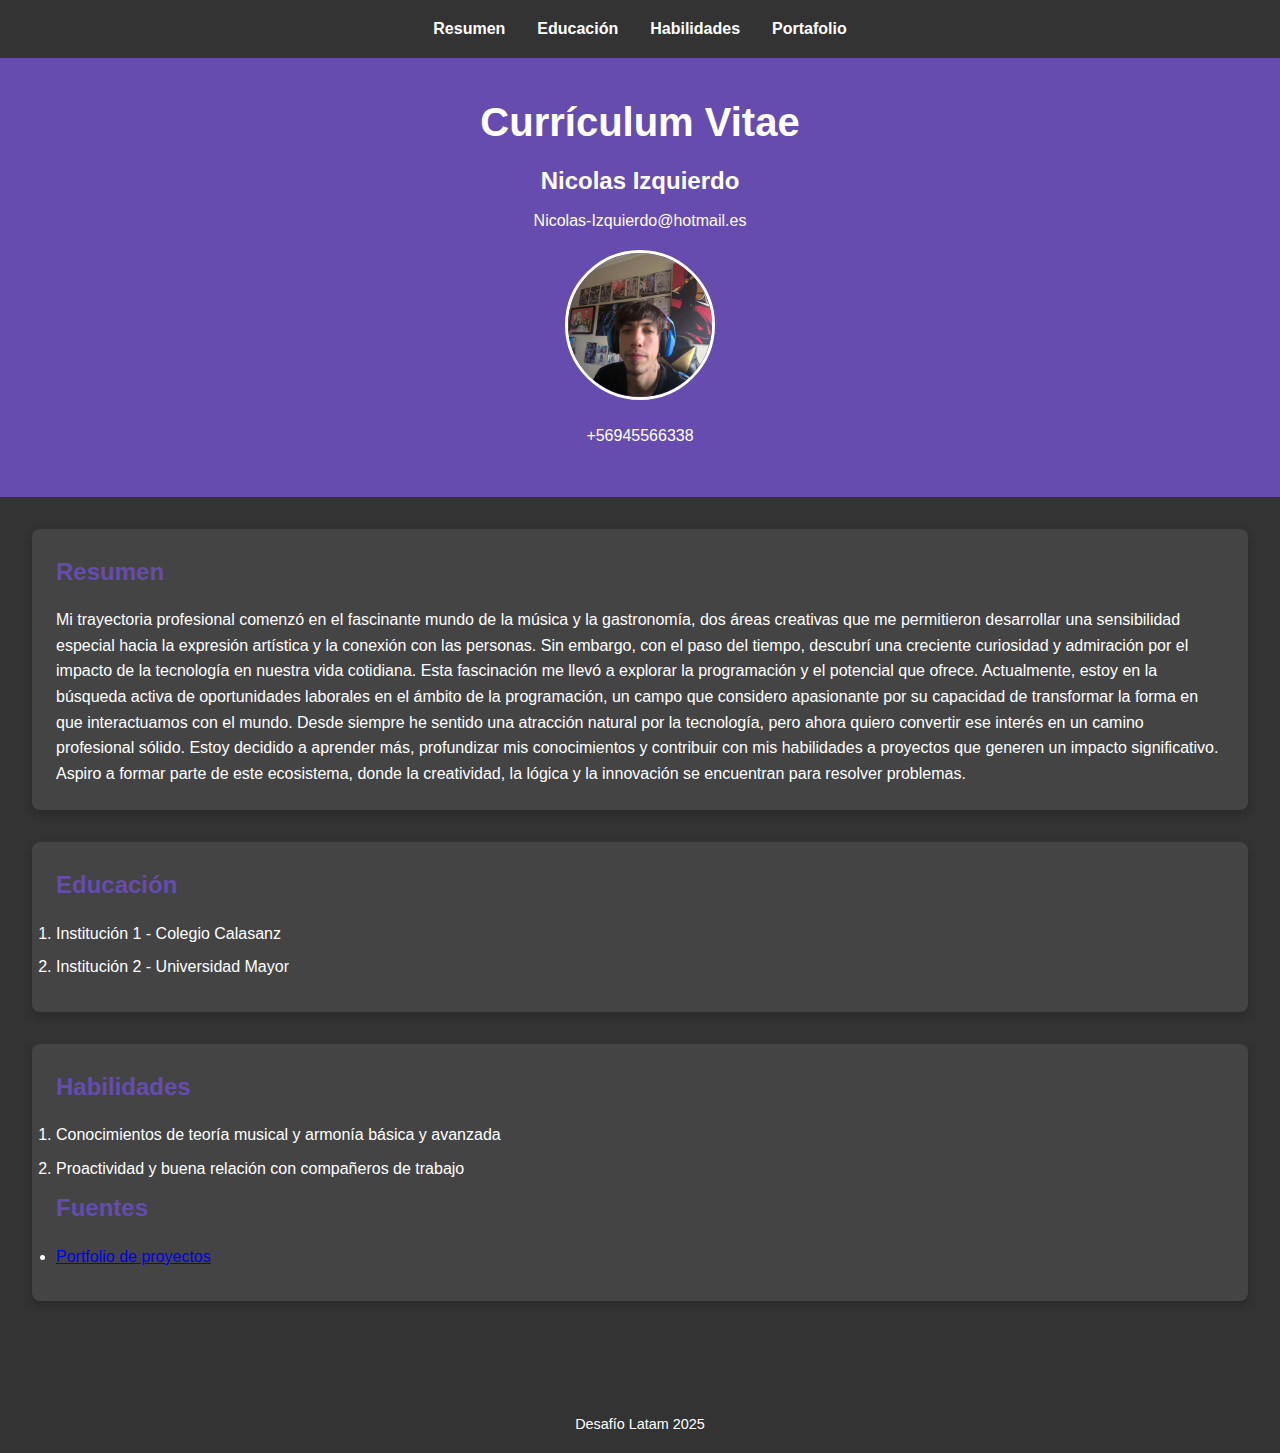
<file: index.html>
<!DOCTYPE html>
<html lang="es">
  <head>
    <meta charset="UTF-8" />
    <meta name="viewport" content="width=device-width, initial-scale=1.0" />
    <meta name="robots" content="index, follow" />
    <meta name="description" content="Curriculum Vitae de Nicolas Izquierdo" />
    <meta
      name="keywords"
      content="Curriculum, Nicolas Izquierdo, Desafio Latam"
    />
    <meta name="author" content="Nicolas Izquierdo" />
    <!-- Autor de la pagina 😉 -->
    <link rel="stylesheet" href="assets/styles/index.css" />
    <link
      rel="icon"
      href="assets/Icon/CurriculumIcon.jpg"
      type="image/x-icon"
    />
    <title>Currículum Vitae</title>
  </head>
  <body>
    <!-- Barra de navegación -->
    <nav>
      <ul>
        <li><a href="#resumen">Resumen</a></li>
        <li><a href="#educacion">Educación</a></li>
        <li><a href="#habilidades">Habilidades</a></li>
        <li><a href="Portfolio Desafio.html" target="_blank">Portafolio</a></li>
      </ul>
    </nav>
    <header>
      <h1>Currículum Vitae</h1>
      <h3>Nicolas Izquierdo</h3>
      <p>Nicolas-Izquierdo@hotmail.es</p>
      <img src="assets/img/PhotoCv.jpg" class="Photo" />
      <p>+56945566338</p>
    </header>
    <main>
      <section id="resumen">
        <h2>Resumen</h2>
        <p>
          Mi trayectoria profesional comenzó en el fascinante mundo de la música y la gastronomía, dos áreas creativas que me permitieron desarrollar
          una sensibilidad especial hacia la expresión artística y la conexión con las personas. Sin embargo, con el paso del tiempo, descubrí una creciente
          curiosidad y admiración por el impacto de la tecnología en nuestra vida cotidiana. Esta fascinación me llevó a explorar la programación y el
          potencial que ofrece. Actualmente, estoy en la búsqueda activa de oportunidades laborales en el ámbito de la programación, un campo que considero
          apasionante por su capacidad de transformar la forma en que interactuamos con el mundo. Desde siempre he sentido una atracción natural por
          la tecnología, pero ahora quiero convertir ese interés en un camino profesional sólido. Estoy decidido a aprender más, profundizar mis
          conocimientos y contribuir con mis habilidades a proyectos que generen un impacto significativo.
          Aspiro a formar parte de este ecosistema, donde la creatividad, la lógica y la innovación se encuentran para resolver problemas.
        </p>
      </section>
      <section id="educacion">
        <h2>Educación</h2>
        <ol>
          <li>Institución 1 - Colegio Calasanz</li>
          <li>Institución 2 - Universidad Mayor</li>
        </ol>
      </section>
      <section id="habilidades">
        <h2>Habilidades</h2>
        <ol>
          <li>Conocimientos de teoría musical y armonía básica y avanzada</li>
          <li>Proactividad y buena relación con compañeros de trabajo</li>
        </ol>
        <h2>Fuentes</h2>
        <ul>
          <li>
            <a href="Portfolio Desafio.html" target="_blank">Portfolio de proyectos</a>
          </li>
        </ul>
      </section>
    </main>
    <footer>Desafío Latam 2025</footer>
  </body>
</html>
</file>
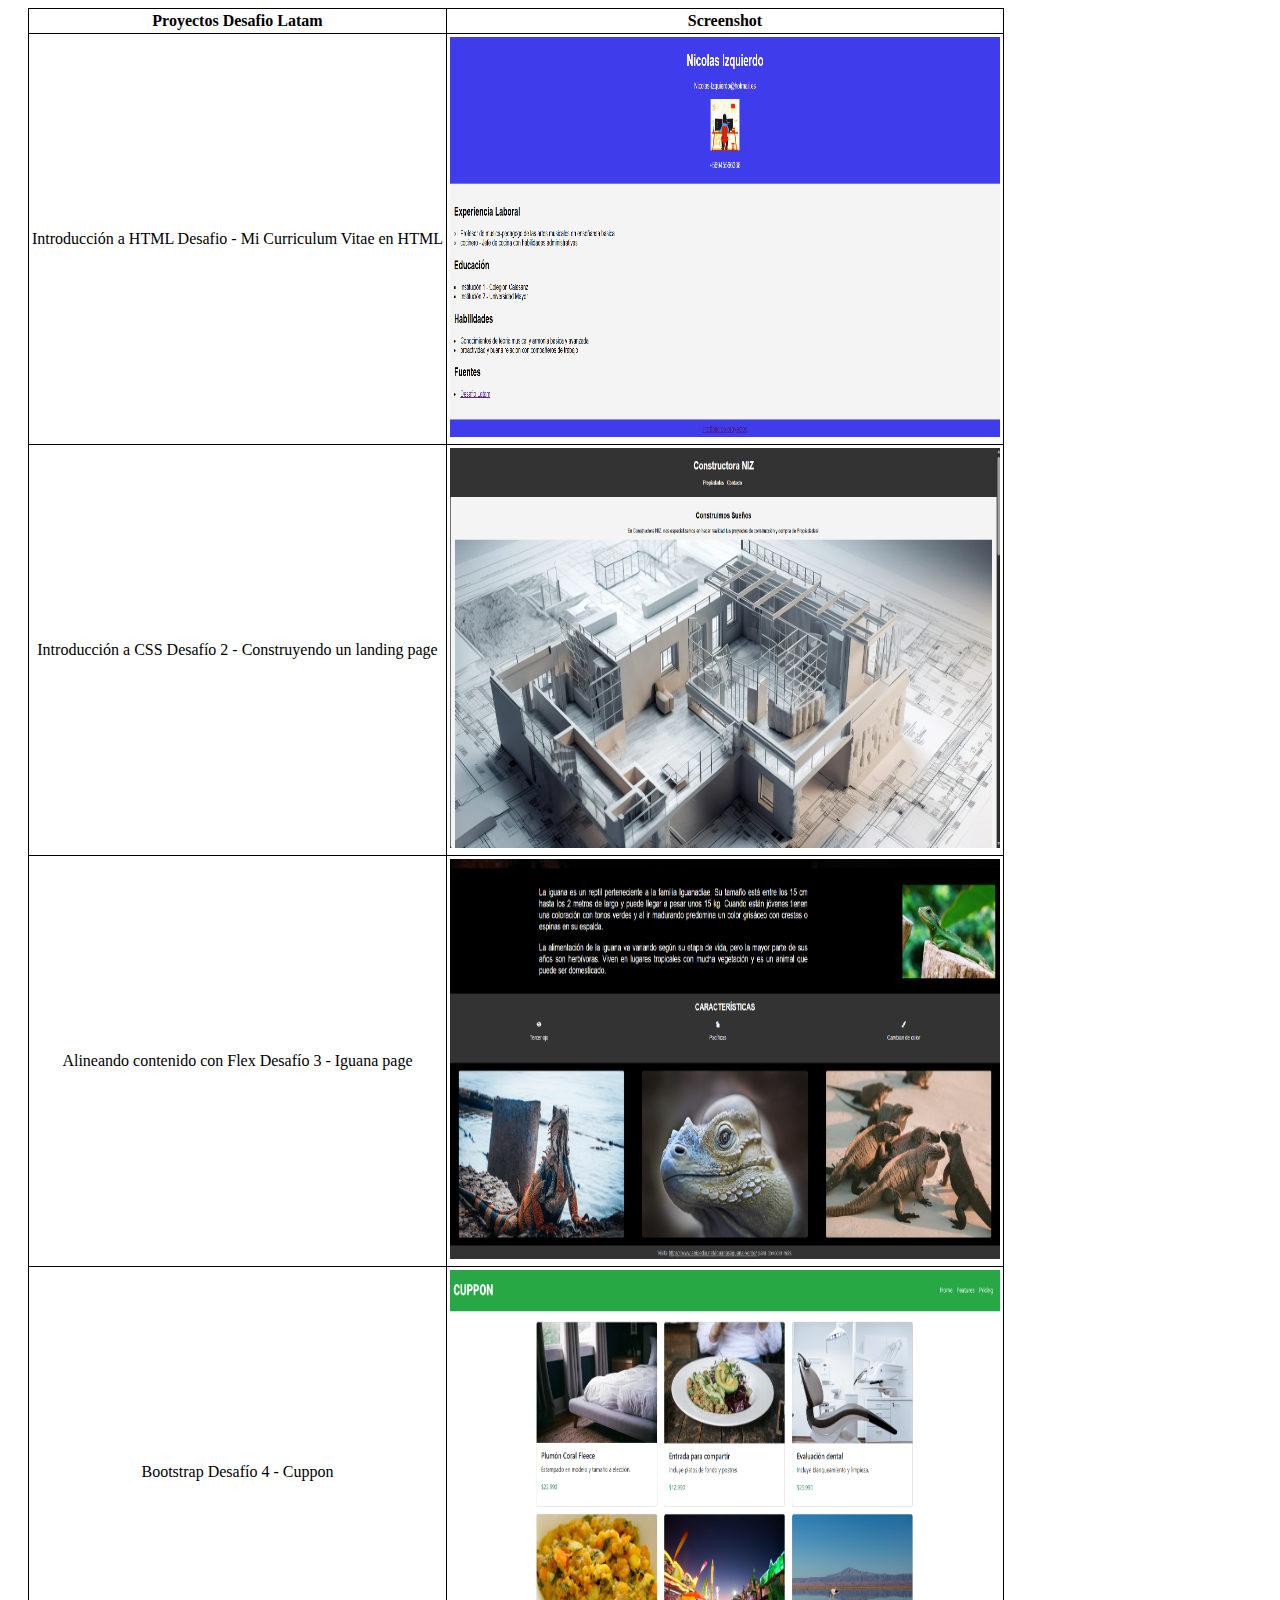
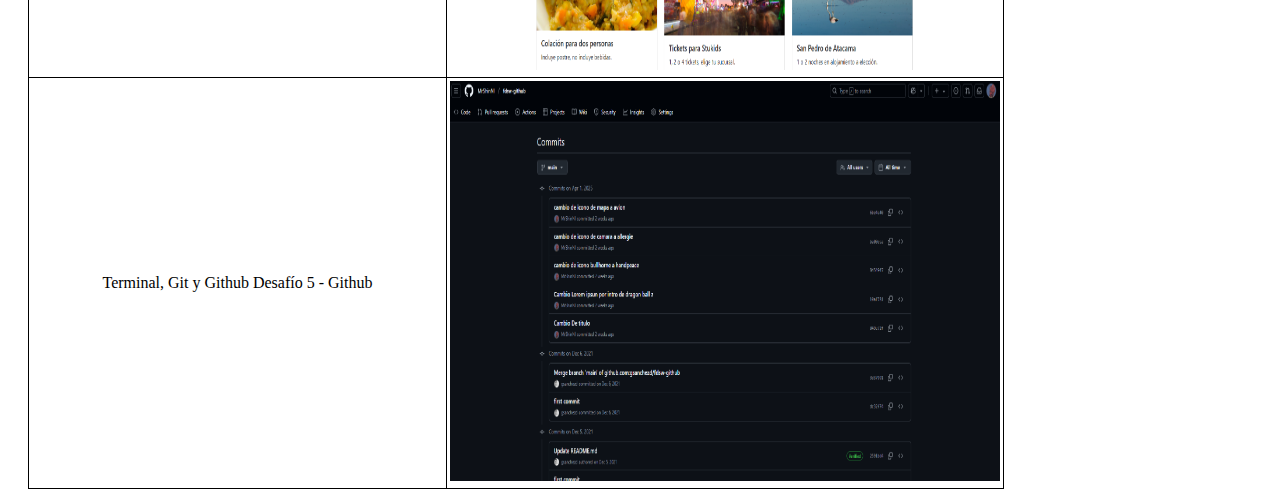
<file: Portfolio Desafio.html>
<!DOCTYPE html>
<html lang="es">
<head>
    <meta charset="UTF-8">
    <meta name="viewport" content="width=device-width, initial-scale=1.0">
    <title>Tabla De Proyectos Ni</title>
    <link rel="stylesheet" href="assets/styles/PortfolioDesafio.css">
</head>
<body>
<table> 
<thead>  
<tr>
    <th> Proyectos Desafio Latam  </th>
    <th>  Screenshot </th>
</tr>
</thead>
<tbody>
<tr>
    <td><a  target="_blank">Introducción a HTML
        Desafio - Mi Curriculum Vitae en HTML</a></td>
    <td><img src="assets/img/Screenshot_2025-02-26_171351.png" class="Photo"></td>
    </tr>
<tr>
    <td>Introducción a CSS
        Desafío 2 - Construyendo un landing page</td> 
    <td><img src="assets/img/proyecto2.png" class="Photo"</td>
</tr>
<tr>
    <td>Alineando contenido con Flex
        Desafío 3 - Iguana page</td> 
    <td><img src="assets/img/proyecto3.png" class="Photo"</td>
    <tr>
        <td>Bootstrap
            Desafío 4 - Cuppon</td> 
        <td><img src="assets/img/proyecto4.png" class="Photo"</td>
    </tr>
    <tr>
        <td>Terminal, Git y Github
            Desafío 5 - Github</td> 
        <td><img src="assets/img/proyecto5.png" class="Photo"</td>
</tbody>
</table>
    </body>
    </html>
</file>
<file: assets/styles/index.css>
/* General */
* {
    margin: 0;
    padding: 0;
    box-sizing: border-box;
  }
  
  body {
    font-family: 'Arial', sans-serif;
    line-height: 1.6;
    color: #fff;
    background-color: #333; /* Fondo oscuro para un diseño elegante */
  }
  
  /* Encabezado */
  header {
    text-align: center;
    padding: 2rem;
    background-color: #664caf; /* Color verde para destacar */
    color: #fff;
  }
  
  header h1 {
    font-size: 2.5rem;
    margin-bottom: 0.5rem;
  }
  
  header h3 {
    font-size: 1.5rem;
    margin-bottom: 0.5rem;
  }
  
  header p {
    font-size: 1rem;
    margin-bottom: 1rem;
  }
  
  header .Photo {
    border-radius: 50%;
    width: 150px;
    height: 150px;
    object-fit: cover;
    border: 3px solid #fff;
    margin-bottom: 1rem;
  }
  
  /* Barra de navegación */
  nav {
    background-color: #333;
    padding: 1rem;
  }
  
  nav ul {
    list-style: none;
    display: flex;
    justify-content: center;
  }
  
  nav ul li {
    margin: 0 1rem;
  }
  
  nav ul li a {
    color: #fff;
    text-decoration: none;
    font-weight: bold;
  }
  
  nav ul li a:hover {
    color: #664caf;
  }
  
  /* Secciones principales */
  main {
    padding: 2rem;
  }
  
  section {
    background-color: #444;
    padding: 1.5rem;
    margin-bottom: 2rem;
    border-radius: 8px;
    box-shadow: 0 4px 8px rgba(0, 0, 0, 0.2);
  }
  
  section h2 {
    color: #664caf;
    margin-bottom: 1rem;
  }
  
  section p,
  section ol,
  section ul {
    color: #fff;
  }
  
  ol li,
  ul li {
    margin-bottom: 0.5rem;
  }
  
  /* Footer */
  footer {
    text-align: center;
    background-color: #333;
    color: #fff;
    padding: 1rem;
    margin-top: 2rem;
    font-size: 0.9rem;
  }
  
.Photo {
    width: 100px;
    height: 100px;
    width: 100px;
    height: 100px;
}
</file>
<file: assets/styles/PortfolioDesafio.css>
table  {

    padding: 20px;

    border: 1px solid rgb(0, 0, 0);

    border-collapse: collapse;

    text-align: center;

    margin-left: 20px

    }

td {

    border: 1px solid rgb(0,0, 0);

    border-collapse: collapse;

    text-align: center;

    padding: 3px;

    }

thead {

    font-weight: bold;

    }

tbody tr {

    background-color: #ffffff;

    }

tfoot {

    background-color:#f4fdcb;

    }
    th {

        border: 1px solid rgb(0, 0, 0);
    
        border-collapse: collapse;
    
        text-align: center;
    
        padding: 3px;
    
        }.Photo    {
            width: 550px;height: 400px;}
</file>
